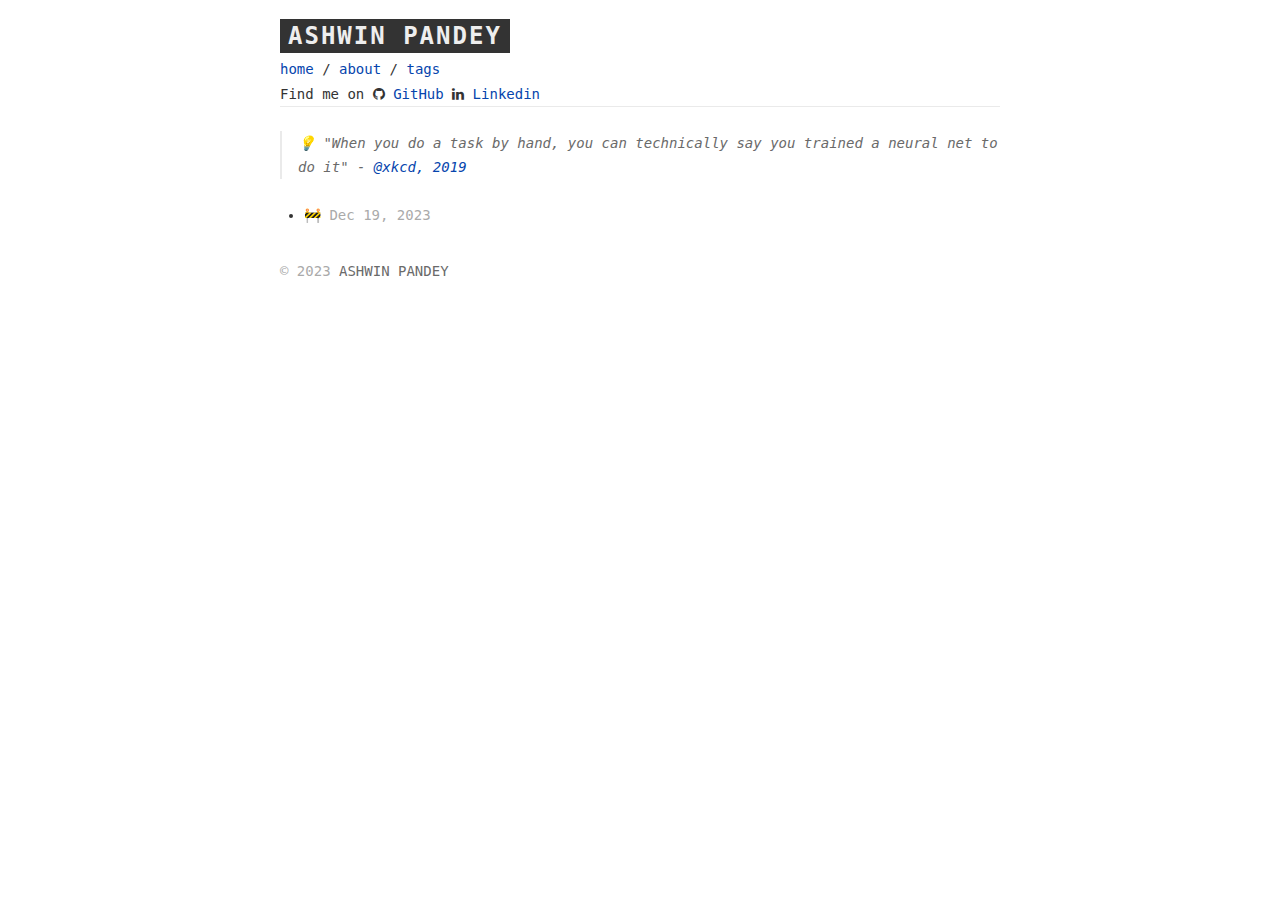
<file: index.html>
<!DOCTYPE html>
<html lang="en">

<head>
  <meta charset="utf-8">
  <meta http-equiv="X-UA-Compatible" content="IE=edge">
  <meta name="viewport" content="width=device-width, initial-scale=1">
  <title>ASHWIN PANDEY</title>
  <link rel="icon" href="/images/logo.png">
  <link rel="stylesheet" href="/assets/styte.css">
  <link rel="stylesheet" href="/assets/prism.css">
  <link rel="alternate" type="application/rss+xml" title="puertigris" href="/rss.xml">
  <link rel="stylesheet" href="https://cdnjs.cloudflare.com/ajax/libs/font-awesome/4.7.0/css/font-awesome.min.css">
</head>

<body>
  <div class="page-content">
    <div class="home">
      <section class="site-header">
        <h1 class="smallcap"><a class="site-title" href="/">ASHWIN PANDEY</a></h1>
        <p class="site-nav"><a href="/">home</a> / <a href="/about">about</a> / <a href="/tags">tags</a></p>

        <p>
          Find me on
          <i class="fa fa-github fa-1x" aria-hidden="true"></i>
          <a href="https://github.com/ashwinpandey2">GitHub</a>
          <i class="fa fa-linkedin fa-1x" aria-hidden="true"></i>
          <a href="https://www.linkedin.com/in/ashwin-pandey-a4a91221b/">Linkedin</a>
        </p>

      </section>
      <br>
      <blockquote>💡 "When you do a task by hand, you can technically say you trained a neural net to do it" - <a href="https://xkcd.com/2173/"> @xkcd, 2019</a></blockquote>
	    <br>
      <section>
        <ul class="post-list">
          <li>
            <a class="post-link" href="/posts/"> 🚧</a> <time datetime="2023-12-19T00:00:00+00:00">Dec 19, 2023</time>
            <p><a href="/tags" style="color: #aaa"></a> </p>
          </li>
        </ul>
      </section>

      <div class="copyright">
        <p>&copy; 2023 <a href="/"><strong>ASHWIN PANDEY</strong></a></p>
      </div>
    </div>
  </div>
  <script src="/assets/prism.js"></script>
</body>

</html>
</file>
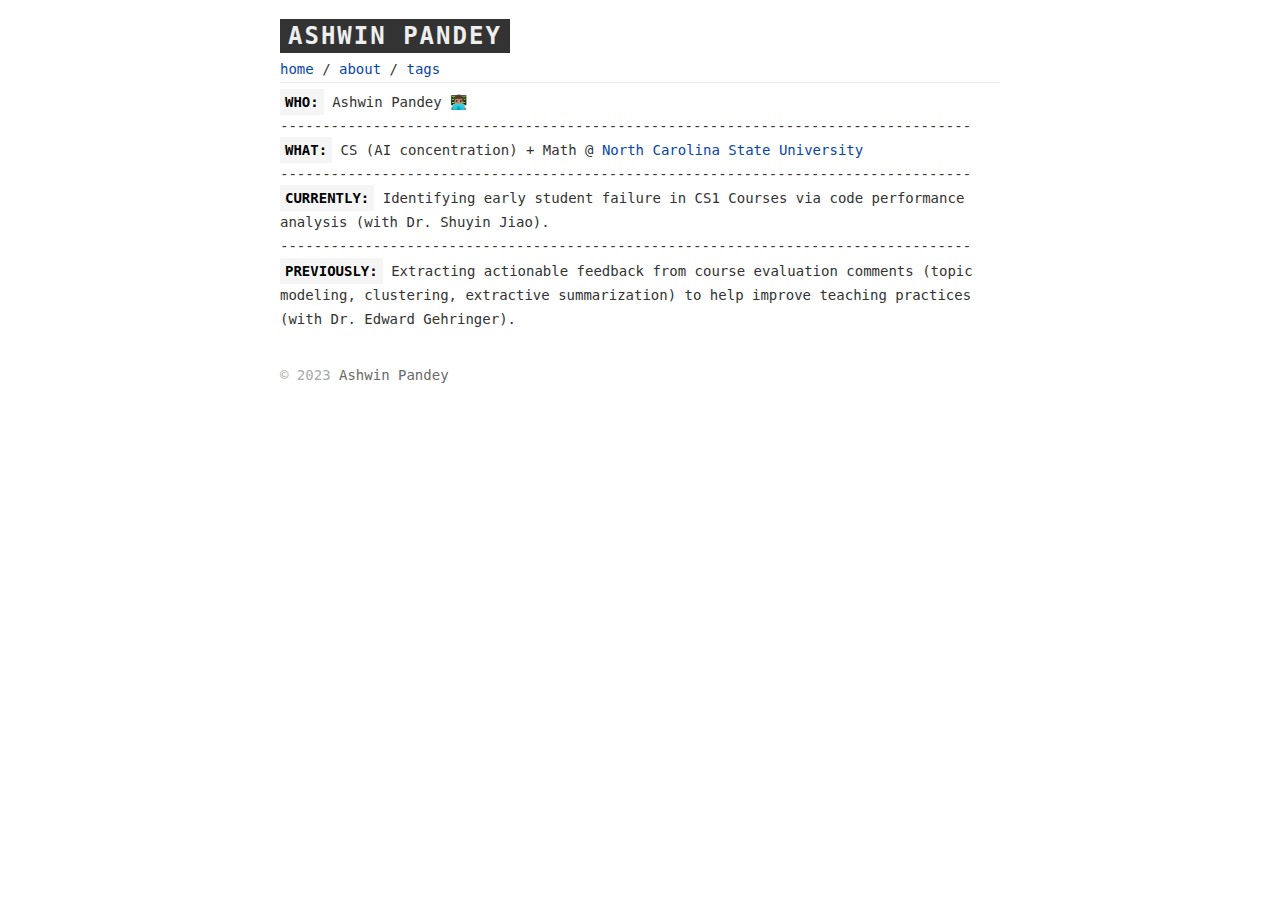
<file: about/index.html>
<!DOCTYPE html>
<html lang="en">
  <head>
    <meta charset="utf-8">
    <meta http-equiv="X-UA-Compatible" content="IE=edge">
    <meta name="viewport" content="width=device-width, initial-scale=1">
    <title>ASHWIN PANDEY</title>
    <link rel="icon" href="/images/logo.png">
    <link rel="stylesheet" href="/assets/styte.css">
    <link rel="stylesheet" href="/assets/prism.css">
    <link rel="alternate" type="application/rss+xml" title="puertigris" href="/rss.xml">
    <link rel="stylesheet" href="https://cdnjs.cloudflare.com/ajax/libs/font-awesome/4.7.0/css/font-awesome.min.css">
  </head>

  <body>
    <div class="page-content">
      <div class="home">
        <section class="site-header">
          <h1 class="smallcap"><a class="site-title" href="/">ASHWIN PANDEY</a></h1>
          <p class="site-nav"><a href="/">home</a> / <a href="/about">about</a> / <a href="/tags">tags</a></p>
        </section>
        
        <style>
          .paragraph {
            margin-top: 1em;
            margin: 0.5em 0;
          }
          code {
            background-color: #f5f5f5;
            color: #000;
            padding: 5px;
            font-weight: bold;
          }
        </style>

        <section>
          <p class="paragraph">
            <code>WHO:</code> Ashwin Pandey 👨🏽‍💻
            <br>
            ----------------------------------------------------------------------------------
            <code>WHAT:</code> CS (AI concentration) + Math @ <a href="https://www.ncsu.edu/">North Carolina State University</a>
            <br>
            ----------------------------------------------------------------------------------
            <code>CURRENTLY:</code> Identifying early student failure in CS1 Courses via code performance analysis (with Dr. Shuyin Jiao).
            <br>
            ----------------------------------------------------------------------------------
            <code>PREVIOUSLY:</code> Extracting actionable feedback from course evaluation comments (topic modeling, clustering, extractive summarization) to help improve teaching practices (with Dr. Edward Gehringer).
          </p>
        </section>            
        <div class="copyright">
          <p>&copy; 2023 <a href="/"><strong>Ashwin Pandey</strong></a></p>
        </div>
      </div>
    </div>
    <script src="/assets/prism.js"></script>
  </body>
</html>
</file>
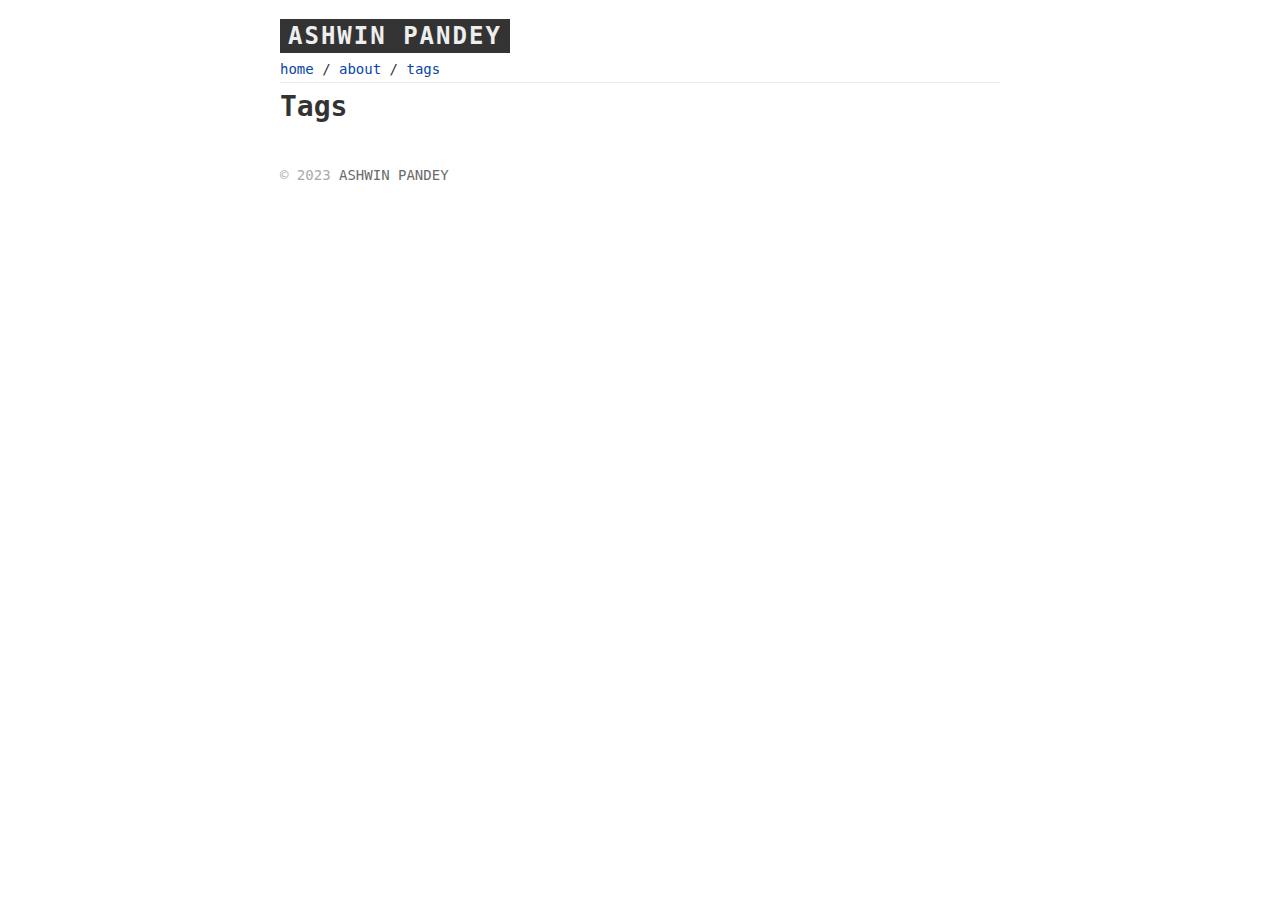
<file: tags/index.html>
<!DOCTYPE html>
			<html lang="en">
			  <head>
			  <meta charset="utf-8">
			  <meta http-equiv="X-UA-Compatible" content="IE=edge">
			  <meta name="viewport" content="width=device-width, initial-scale=1">
			  <title>ASHWIN PANDEY</title>
              <link rel="icon" href="/images/logo.png">
			  <link rel="stylesheet" href="/assets/styte.css">
			  <link rel="stylesheet" href="/assets/prism.css">
			  <link rel="alternate" type="application/rss+xml" title="puertigris" href="/rss.xml">
			  <link rel="stylesheet" href="https://cdnjs.cloudflare.com/ajax/libs/font-awesome/4.7.0/css/font-awesome.min.css">
			</head>
			
			  <body>
				<div class="page-content">
					<div class="home">
						<section class="site-header">
							<h1 class="smallcap"><a class="site-title" href="/">ASHWIN PANDEY</a></h1>
							<p class="site-nav"><a href="/">home</a> / <a href="/about">about</a> / <a href="/tags">tags</a></p>
							
						</section>
					<h1 style="font-weight: bold;">Tags</h1>
<section><ul class="tags">

</ul></section>
			<div class="copyright">
        <p>&copy; 2023 <a href="/"><strong>ASHWIN PANDEY</strong></a></p>
      </div>
    </div>
</div>
<script src="/assets/prism.js"></script>
</body>
</html>
</file>
<file: assets/styte.css>
blockquote, body, dd, dl, figure, h1, h2, h3, h4, h5, h6, hr, ol, p, pre, ul {
		margin: 0;
		padding: 0
	}
	
	body {
		font: 300 14px/1.5 -apple-system, BlinkMacSystemFont, "Segoe UI", Roboto, Helvetica, Arial, sans-serif, "Apple Color Emoji", "Segoe UI Emoji", "Segoe UI Symbol";
    	font-family: "JetBrains Mono",monospace;		
		color: #333;
		background-color: #fff;
		line-height: 1.725;
	}
	
	blockquote, dl, figure, h1, h2, h3, h4, h5, h6, ol, p, pre, table, ul {
		margin-bottom: 0.4Mirem
	}
	
	img {
		max-width: 100%;
		vertical-align: middle
	}
	
	figure > img {
		display: block
	}
	
	figcaption {
		font-size: .875rem
	}
	
	ol, ul {
		margin-left: 2rem
	}
	
	li > ol, li > ul {
		margin-bottom: 0
	}
	
	h1, h2, h3, h4, h5, h6 {
		font-weight: 300
	}
	
	a {
		color: #0645ad;
		text-decoration: none
	}
	
	a:hover {
		text-decoration: underline
	}
	
	blockquote {
		color: #6a6a6a;
		padding-left: 1rem;
		border-left: 2px solid #eaeaea;
		font-style: italic;
		font-size: .875rem
	}
	
	blockquote > :last-child {
		margin-bottom: 0
	}
	
	code, pre {
		background-color: #fcfcfc
	}
	
	code {
		padding: 1px 5px;
		font-family: "JetBrains Mono",monospace;
		color: #f14e32
	}
	
	pre {
		padding: 8px 12px;
		overflow-x: auto;
		border: 1px solid #eaeaea
	}
	
	pre > code {
		border: 0;
		padding-right: 0;
		padding-left: 0;
		tab-size: 4;
		color: inherit
	}
	
	table {
		width: 100%;
		max-width: 100%;
		border-collapse: separate;
		border-spacing: 0;
		table-layout: fixed
	}
	
	td, th {
		padding: 0.5rem;
		line-height: inherit
	}
	
	th {
		text-align: left;
		vertical-align: bottom;
		border-bottom: 2px solid #eaeaea
	}
	
	td {
		vertical-align: top;
		border-bottom: 1px solid #eaeaea
	}
	
	hr {
		border: none;
		border-top: 1px solid #808080;
		margin: 2rem auto
	}
	
	.underlined {
		flex: 1;
		text-decoration: none;
		background-image: linear-gradient(to right, #ff0 0, #ff0 100%);
		background-position: 0 1.2em;
		background-size: 0 100%;
		background-repeat: no-repeat;
		transition: background .5s
	}
	
	.underlined:hover {
		background-size: 100% 100%
	}
	
	.underlined--thin {
		background-image: linear-gradient(to right, #000 0, #000 100%)
	}
	
	.underlined--thick {
		background-position: 0 -0.1em
	}
	
	.underlined--offset {
		background-position: 0 0.2em;
		box-shadow: inset 0 -.5em 0 0 white
	}
	
	.underlined--gradient {
		background-position: 0 -0.1em;
		background-image: linear-gradient(to right, #ff0 0, #90ee90 100%)
	}
	
	.underlined--reverse {
		background-position: 100% -0.1em;
		transition: background 1s;
		background-image: linear-gradient(to right, #ff0 0, #ff0 100%)
	}
	
	.site-header {
		border-bottom: 1px solid #eaeaea;
		margin-top: -2rem;
		max-width: 48rem
	}
	
	.site-header p {
		font-size: .875rem
	}
	
	.site-header .site-intro {
		font-size: 0.9rem
	}
	
	.smallcap {
		font-size: 1.5rem;
		font-weight: bold
	}
	
	.smallcap a, .smallcap a:hover {
		text-decoration: none;
		letter-spacing: 2px;
		background-color: #333;
		color: #eee;
		padding-left: 0.5rem;
		padding-right: 0.5rem;
		padding-top: 0.2rem;
		padding-bottom: 0.2rem
	}
	
	.page-content {
		position: relative;
		padding: 2rem 1.5rem;
		margin: 1rem auto;
		box-sizing: border-box;
		max-width: 48rem
	}
	
	.home section + section {
		margin-top: 2rem;
		max-width: 48rem
	}

	.post-list {
		margin-left: 4em;
	}
	
	.post-list > li {
		margin-bottom: .5rem;
		margin-left: -2rem
	}
	
	.post-list > li a {
		color: #333;
		text-decoration: none;
		font-weight: normal
	}
	
	.post-list > li a:hover {
		color: #0645ad;
		text-decoration: underline
	}
	
	.post-list > li time {
		font-size: .875rem;
		color: #aaa;
		display: inline-block
	}
	
	@media screen and (max-width: 600px) {
		.post-list > li time {
			display: block;
			font-size: .875rem
		}
	}

	/*tags*/
	.tags {
		margin-left: 4em;
	}

	.tags > li {
		margin-bottom: .5rem;
		margin-left: -2rem
	}

	.tags > li a {
		color: #333;
		text-decoration: none;
		font-weight: normal
	}

	.tags > li a:hover {
		color: #0645ad;
		text-decoration: underline
	}

	.tags > li time {
		font-size: .875rem;
		color: #aaa;
		display: inline-block
	}

	@media screen and (max-width: 600px) {
		.tags > li time {
			display: block;
			font-size: .875rem
		}
	}

	.tags__count {
		background: #eaeaea;
		border-radius: 5px;
		font-size: 12px;
		margin-left: 5px;
		padding: 2px 10px;
		text-decoration: none;
	}
	
	.tag-title {
		color: #0645ad
	}
	
	.post-header {
		margin-bottom: 2rem;
		margin-top: -2rem;
	}
	
	.post-title {
		color: #040303;
		font-size: 1.75rem;
		letter-spacing: -1px;
		line-height: 1.2;
		margin-bottom: 0.5rem;
		font-weight: bold
	}
	
	.post-meta {
		font-size: .875rem;
		font-family: Inconsolata, Monaco, Consolas, monospace;
		color: #aaa
	}
	
	.post-meta a, .post-meta a:visited {
		color: #6a6a6a
	}
	
	.post-meta .tags a, .post-meta .tags a:visited {
		background: #eaeaea;
		padding: 0.1rem 0.5rem
	}

	.post-meta .post-date, .post-meta .post-tag{
		display: inline;
	}

	.post-meta .post-tag:before{
		content: "|";
	}

	.post-tag .fa {
		margin-left: 10px;
		margin-right: 10px;
	}

	.post-content {
		margin-bottom: 2rem;
		font-weight: normal
	}
	
	.post-content h1, .post-content h2, .post-content h3, .post-content h4, .post-content h5, .post-content h6 {
		margin-top: 0.3rem;
		font-weight: normal;
		font-weight: bold;
		color: #383838;
	}
	
	.post-content h1, .post-content h2 {
		font-size: 1.75rem
	}
	
	.post-content h3 {
		position: relative;
    	display: block;
    	margin-top: 2rem;
    	margin-bottom: 0.5rem;
    	color: #383838;
    	text-transform: none;
    	letter-spacing: normal;
    	font-weight: bold;
    	font-size: 1rem;
	}

	.post-content h3:before {
		position: absolute;
    	left: -1rem;
		top: -3px;
    	color: #0645ad;
    	content: "#";
    	font-weight: bold;
    	font-size: 1.2rem;
	}
	
	.post-content h4 {
		position: relative;
    	display: block;
    	margin-top: 2rem;
    	margin-bottom: 0.5rem;
    	color: #383838;
    	text-transform: none;
    	letter-spacing: normal;
    	font-weight: bold;
		font-size: 0.95rem
	}
	
	.post-content h5, .post-content h6 {
		font-size: 1rem
	}
	
	.copyright {
		margin-top: 2rem;
		font-size: .875rem;
		font-family: Inconsolata, Monaco, Consolas, monospace
	}
	
	.copyright p {
		color: #aaa
	}
	
	.copyright p a, .copyright p a:visited {
		color: #6a6a6a
	}
	
	.highlight {
		background-color: #fcfcfc;
		color: #586e75
	}
	
	.highlight .c {
		color: #93a1a1
	}
	
	.highlight .err {
		color: #586e75
	}
	
	.highlight .g {
		color: #586e75
	}
	
	.highlight .k {
		color: #859900
	}
	
	.highlight .l {
		color: #586e75
	}
	
	.highlight .n {
		color: #586e75
	}
	
	.highlight .o {
		color: #859900
	}
	
	.highlight .x {
		color: #cb4b16
	}
	
	.highlight .p {
		color: #586e75
	}
	
	.highlight .cm {
		color: #93a1a1
	}
	
	.highlight .cp {
		color: #859900
	}
	
	.highlight .c1 {
		color: #93a1a1
	}
	
	.highlight .cs {
		color: #859900
	}
	
	.highlight .gd {
		color: #2aa198
	}
	
	.highlight .ge {
		color: #586e75;
		font-style: italic
	}
	
	.highlight .gr {
		color: #dc322f
	}
	
	.highlight .gh {
		color: #cb4b16
	}
	
	.highlight .gi {
		color: #859900
	}
	
	.highlight .go {
		color: #586e75
	}
	
	.highlight .gp {
		color: #586e75
	}
	
	.highlight .gs {
		color: #586e75;
		font-weight: bold
	}
	
	.highlight .gu {
		color: #cb4b16
	}
	
	.highlight .gt {
		color: #586e75
	}
	
	.highlight .kc {
		color: #cb4b16
	}
	
	.highlight .kd {
		color: #268bd2
	}
	
	.highlight .kn {
		color: #859900
	}
	
	.highlight .kp {
		color: #859900
	}
	
	.highlight .kr {
		color: #268bd2
	}
	
	.highlight .kt {
		color: #dc322f
	}
	
	.highlight .ld {
		color: #586e75
	}
	
	.highlight .m {
		color: #2aa198
	}
	
	.highlight .s {
		color: #2aa198
	}
	
	.highlight .na {
		color: #586e75
	}
	
	.highlight .nb {
		color: #B58900
	}
	
	.highlight .nc {
		color: #268bd2
	}
	
	.highlight .no {
		color: #cb4b16
	}
	
	.highlight .nd {
		color: #268bd2
	}
	
	.highlight .ni {
		color: #cb4b16
	}
	
	.highlight .ne {
		color: #cb4b16
	}
	
	.highlight .nf {
		color: #268bd2
	}
	
	.highlight .nl {
		color: #586e75
	}
	
	.highlight .nn {
		color: #586e75
	}
	
	.highlight .nx {
		color: #586e75
	}
	
	.highlight .py {
		color: #586e75
	}
	
	.highlight .nt {
		color: #268bd2
	}
	
	.highlight .nv {
		color: #268bd2
	}
	
	.highlight .ow {
		color: #859900
	}
	
	.highlight .w {
		color: #586e75
	}
	
	.highlight .mf {
		color: #2aa198
	}
	
	.highlight .mh {
		color: #2aa198
	}
	
	.highlight .mi {
		color: #2aa198
	}
	
	.highlight .mo {
		color: #2aa198
	}
	
	.highlight .sb {
		color: #93a1a1
	}
	
	.highlight .sc {
		color: #2aa198
	}
	
	.highlight .sd {
		color: #586e75
	}
	
	.highlight .s2 {
		color: #2aa198
	}
	
	.highlight .se {
		color: #cb4b16
	}
	
	.highlight .sh {
		color: #586e75
	}
	
	.highlight .si {
		color: #2aa198
	}
	
	.highlight .sx {
		color: #2aa198
	}
	
	.highlight .sr {
		color: #dc322f
	}
	
	.highlight .s1 {
		color: #2aa198
	}
	
	.highlight .ss {
		color: #2aa198
	}
	
	.highlight .bp {
		color: #268bd2
	}
	
	.highlight .vc {
		color: #268bd2
	}
	
	.highlight .vg {
		color: #268bd2
	}
	
	.highlight .vi {
		color: #268bd2
	}
	
	.highlight .il {
		color: #2aa198
	}
</file>
<file: assets/prism.css>
/* PrismJS 1.25.0
https://prismjs.com/download.html#themes=prism-twilight&languages=[base64]&plugins=highlight-keywords+diff-highlight+treeview */
code[class*=language-], pre[class*=language-] {
    color: #fff;
    background: 0 0;
    font-family: Consolas, Monaco, 'Andale Mono', 'Ubuntu Mono', monospace;
    font-size: 1em;
    text-align: left;
    text-shadow: 0 -.1em .2em #000;
    white-space: pre;
    word-spacing: normal;
    word-break: normal;
    word-wrap: normal;
    line-height: 1.5;
    -moz-tab-size: 4;
    -o-tab-size: 4;
    tab-size: 4;
    -webkit-hyphens: none;
    -moz-hyphens: none;
    -ms-hyphens: none;
    hyphens: none
}

:not(pre) > code[class*=language-], pre[class*=language-] {
    background: #141414
}

pre[class*=language-] {
    border-radius: .5em;
    box-shadow: 1px 1px .5em #000 inset;
    margin: .5em 0;
    overflow: auto;
    padding: 1em
}

pre[class*=language-]::-moz-selection {
    background: #27292a
}

pre[class*=language-]::selection {
    background: #27292a
}

code[class*=language-] ::-moz-selection, code[class*=language-]::-moz-selection, pre[class*=language-] ::-moz-selection, pre[class*=language-]::-moz-selection {
    text-shadow: none;
    background: hsla(0, 0%, 93%, .15)
}

code[class*=language-] ::selection, code[class*=language-]::selection, pre[class*=language-] ::selection, pre[class*=language-]::selection {
    text-shadow: none;
    background: hsla(0, 0%, 93%, .15)
}

:not(pre) > code[class*=language-] {
    border-radius: .3em;
    border: .13em solid #545454;
    box-shadow: 1px 1px .3em -.1em #000 inset;
    padding: .15em .2em .05em;
    white-space: normal
}

.token.cdata, .token.comment, .token.doctype, .token.prolog {
    color: #777
}

.token.punctuation {
    opacity: .7
}

.token.namespace {
    opacity: .7
}

.token.boolean, .token.deleted, .token.number, .token.tag {
    color: #ce6849
}

.token.builtin, .token.constant, .token.keyword, .token.property, .token.selector, .token.symbol {
    color: #07a
}

.token.function {
    color: #DD4A68;
}

.language-css .token.string, .style .token.string, .token.attr-name, .token.attr-value, .token.char, .token.entity, .token.inserted, .token.operator, .token.string, .token.url, .token.variable {
    color: #690
}

.token.atrule {
    color: #7385a5
}

.token.important, .token.regex {
    color: #e8c062
}

.token.bold, .token.important {
    font-weight: 700
}

.token.italic {
    font-style: italic
}

.token.entity {
    cursor: help
}

.language-markup .token.attr-name, .language-markup .token.punctuation, .language-markup .token.tag {
    color: #ac885c
}

.token {
    position: relative;
    z-index: 1
}

.line-highlight.line-highlight {
    background: hsla(0, 0%, 33%, .25);
    background: linear-gradient(to right, hsla(0, 0%, 33%, .1) 70%, hsla(0, 0%, 33%, 0));
    border-bottom: 1px dashed #545454;
    border-top: 1px dashed #545454;
    margin-top: .75em;
    z-index: 0
}

.line-highlight.line-highlight:before, .line-highlight.line-highlight[data-end]:after {
    background-color: #8693a6;
    color: #f4f1ef
}

pre.diff-highlight > code .token.deleted:not(.prefix), pre > code.diff-highlight .token.deleted:not(.prefix) {
    background-color: rgba(255, 0, 0, .1);
    color: inherit;
    display: block
}

pre.diff-highlight > code .token.inserted:not(.prefix), pre > code.diff-highlight .token.inserted:not(.prefix) {
    background-color: rgba(0, 255, 128, .1);
    color: inherit;
    display: block
}

.token.treeview-part .entry-line {
    position: relative;
    text-indent: -99em;
    display: inline-block;
    vertical-align: top;
    width: 1.2em
}

.token.treeview-part .entry-line:before, .token.treeview-part .line-h:after {
    content: "";
    position: absolute;
    top: 0;
    left: 50%;
    width: 50%;
    height: 100%
}

.token.treeview-part .line-h:before, .token.treeview-part .line-v:before {
    border-left: 1px solid #ccc
}

.token.treeview-part .line-v-last:before {
    height: 50%;
    border-left: 1px solid #ccc;
    border-bottom: 1px solid #ccc
}

.token.treeview-part .line-h:after {
    height: 50%;
    border-bottom: 1px solid #ccc
}

.token.treeview-part .entry-name {
    position: relative;
    display: inline-block;
    vertical-align: top
}

.token.treeview-part .entry-name.dotfile {
    opacity: .5
}

@font-face {
    font-family: PrismTreeview;
    src: url([data-uri]) format("woff")
}

.token.treeview-part .entry-name:before {
    content: "\ea01";
    font-family: PrismTreeview;
    font-size: inherit;
    font-style: normal;
    -webkit-font-smoothing: antialiased;
    -moz-osx-font-smoothing: grayscale;
    width: 2.5ex;
    display: inline-block
}

.token.treeview-part .entry-name.dir:before {
    content: "\ea02"
}

.token.treeview-part .entry-name.ext-bmp:before, .token.treeview-part .entry-name.ext-eps:before, .token.treeview-part .entry-name.ext-gif:before, .token.treeview-part .entry-name.ext-jpe:before, .token.treeview-part .entry-name.ext-jpeg:before, .token.treeview-part .entry-name.ext-jpg:before, .token.treeview-part .entry-name.ext-png:before, .token.treeview-part .entry-name.ext-svg:before, .token.treeview-part .entry-name.ext-tiff:before {
    content: "\ea03"
}

.token.treeview-part .entry-name.ext-cfg:before, .token.treeview-part .entry-name.ext-conf:before, .token.treeview-part .entry-name.ext-config:before, .token.treeview-part .entry-name.ext-csv:before, .token.treeview-part .entry-name.ext-ini:before, .token.treeview-part .entry-name.ext-log:before, .token.treeview-part .entry-name.ext-md:before, .token.treeview-part .entry-name.ext-nfo:before, .token.treeview-part .entry-name.ext-txt:before {
    content: "\ea06"
}

.token.treeview-part .entry-name.ext-asp:before, .token.treeview-part .entry-name.ext-aspx:before, .token.treeview-part .entry-name.ext-c:before, .token.treeview-part .entry-name.ext-cc:before, .token.treeview-part .entry-name.ext-cpp:before, .token.treeview-part .entry-name.ext-cs:before, .token.treeview-part .entry-name.ext-css:before, .token.treeview-part .entry-name.ext-h:before, .token.treeview-part .entry-name.ext-hh:before, .token.treeview-part .entry-name.ext-htm:before, .token.treeview-part .entry-name.ext-html:before, .token.treeview-part .entry-name.ext-jav:before, .token.treeview-part .entry-name.ext-java:before, .token.treeview-part .entry-name.ext-js:before, .token.treeview-part .entry-name.ext-php:before, .token.treeview-part .entry-name.ext-rb:before, .token.treeview-part .entry-name.ext-xml:before {
    content: "\ea07"
}

.token.treeview-part .entry-name.ext-7z:before, .token.treeview-part .entry-name.ext-bz2:before, .token.treeview-part .entry-name.ext-bz:before, .token.treeview-part .entry-name.ext-gz:before, .token.treeview-part .entry-name.ext-rar:before, .token.treeview-part .entry-name.ext-tar:before, .token.treeview-part .entry-name.ext-tgz:before, .token.treeview-part .entry-name.ext-zip:before {
    content: "\ea08"
}

.token.treeview-part .entry-name.ext-aac:before, .token.treeview-part .entry-name.ext-au:before, .token.treeview-part .entry-name.ext-cda:before, .token.treeview-part .entry-name.ext-flac:before, .token.treeview-part .entry-name.ext-mp3:before, .token.treeview-part .entry-name.ext-oga:before, .token.treeview-part .entry-name.ext-ogg:before, .token.treeview-part .entry-name.ext-wav:before, .token.treeview-part .entry-name.ext-wma:before {
    content: "\ea04"
}

.token.treeview-part .entry-name.ext-avi:before, .token.treeview-part .entry-name.ext-flv:before, .token.treeview-part .entry-name.ext-mkv:before, .token.treeview-part .entry-name.ext-mov:before, .token.treeview-part .entry-name.ext-mp4:before, .token.treeview-part .entry-name.ext-mpeg:before, .token.treeview-part .entry-name.ext-mpg:before, .token.treeview-part .entry-name.ext-ogv:before, .token.treeview-part .entry-name.ext-webm:before {
    content: "\ea05"
}

.token.treeview-part .entry-name.ext-pdf:before {
    content: "\ea09"
}

.token.treeview-part .entry-name.ext-xls:before, .token.treeview-part .entry-name.ext-xlsx:before {
    content: "\ea0a"
}

.token.treeview-part .entry-name.ext-doc:before, .token.treeview-part .entry-name.ext-docm:before, .token.treeview-part .entry-name.ext-docx:before {
    content: "\ea0c"
}

.token.treeview-part .entry-name.ext-pps:before, .token.treeview-part .entry-name.ext-ppt:before, .token.treeview-part .entry-name.ext-pptx:before {
    content: "\ea0b"
}
</file>
